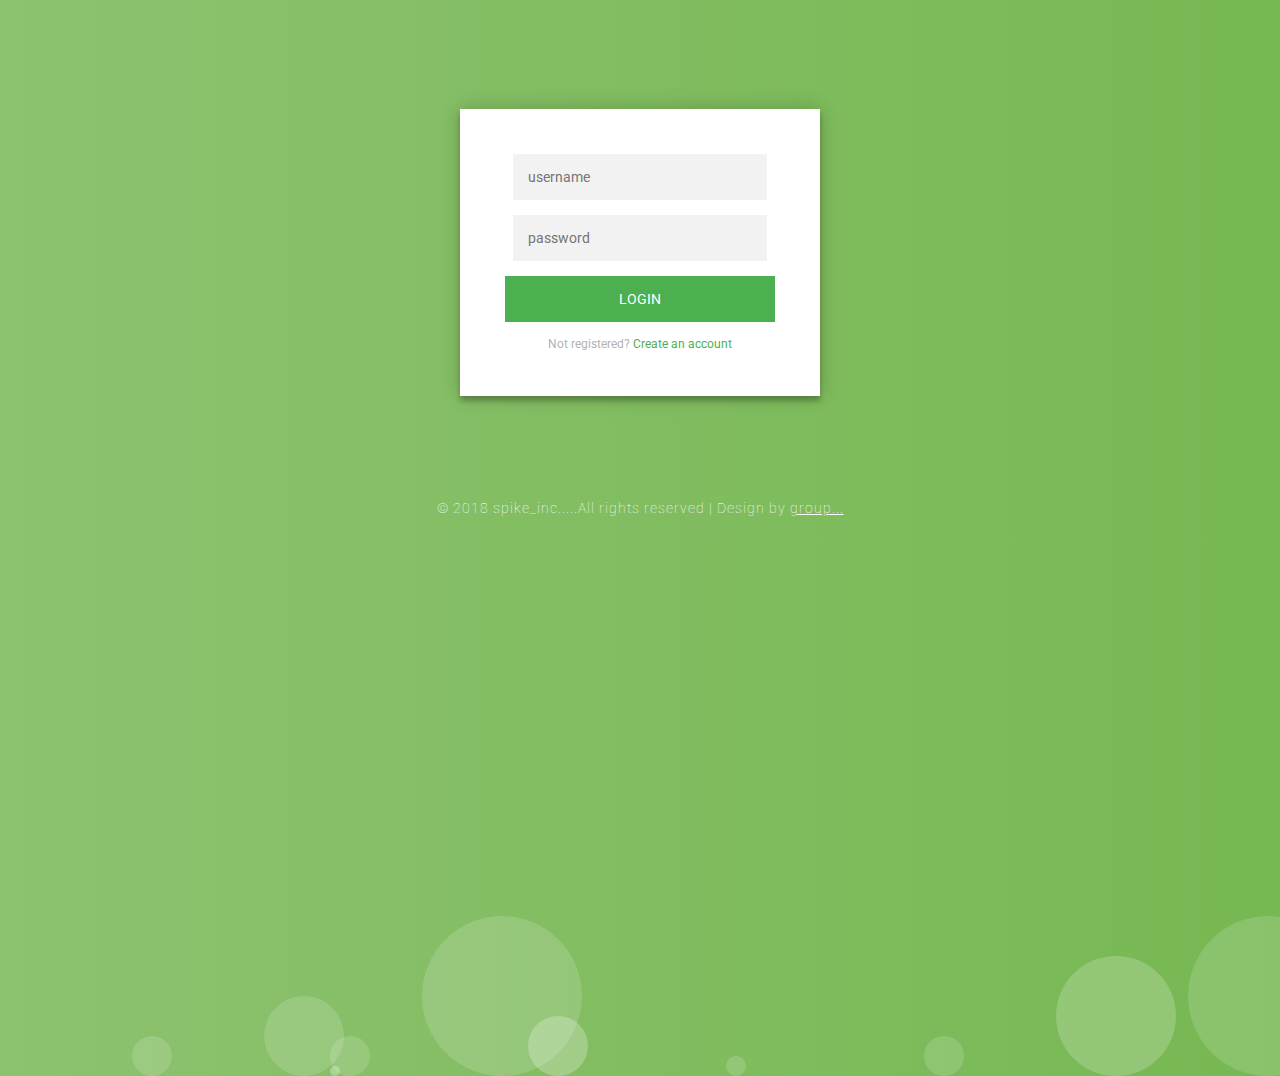
<file: index.html>
<!DOCTYPE html>
<html lang="en">
<head>
<title>Login Form</title>
<meta name="viewport" content="width=device-width, initial-scale=1">
<meta http-equiv="Content-Type" content="text/html; charset=utf-8" />
<!-- Custom Theme files -->
<link href="login.css" rel="stylesheet" type="text/css" media="all" />
<!-- //Custom Theme files -->
<!-- web font -->
<link href="//fonts.googleapis.com/css?family=Roboto:300,300i,400,400i,700,700i" rel="stylesheet">
<!-- //web font -->
</head>
<body>
  <!-- main -->
<div class="login-page">
  <div class="form">
 <!--<form class="register-form">
      <input type="text" placeholder="name"/>
      <input type="password" placeholder="password"/>
      <input type="text" placeholder="email address"/>
      <button>create</button>
      <p class="message">Already registered? <a href="#">Sign In</a></p>
    </form> -->
    <form class="login-form" action="Login" method="POST">
      <input type="text"  name = "userName" placeholder="username"/>
      <input type="password" name ="password" placeholder="password"/>
      <button>login</button>
      <p class="message">Not registered? <a href="reg.html">Create an account</a></p>
    </form>
  </div>
</div>
<div class="colorlibcopy-agile">
      <p>© 2018 spike_inc.....All rights reserved | Design by <a href="#" target="_blank">group...</a></p>
    </div>
    <script type="text/javascript" href="js/login.js"></script>
    <!-- //copyright -->
    <ul class="colorlib-bubbles">
      <li></li>
      <li></li>
      <li></li>
      <li></li>
      <li></li>
      <li></li>
      <li></li>
      <li></li>
      <li></li>
      <li></li>
    </ul>
  </div>
  <!-- //main -->
</body>
</html>
</file>
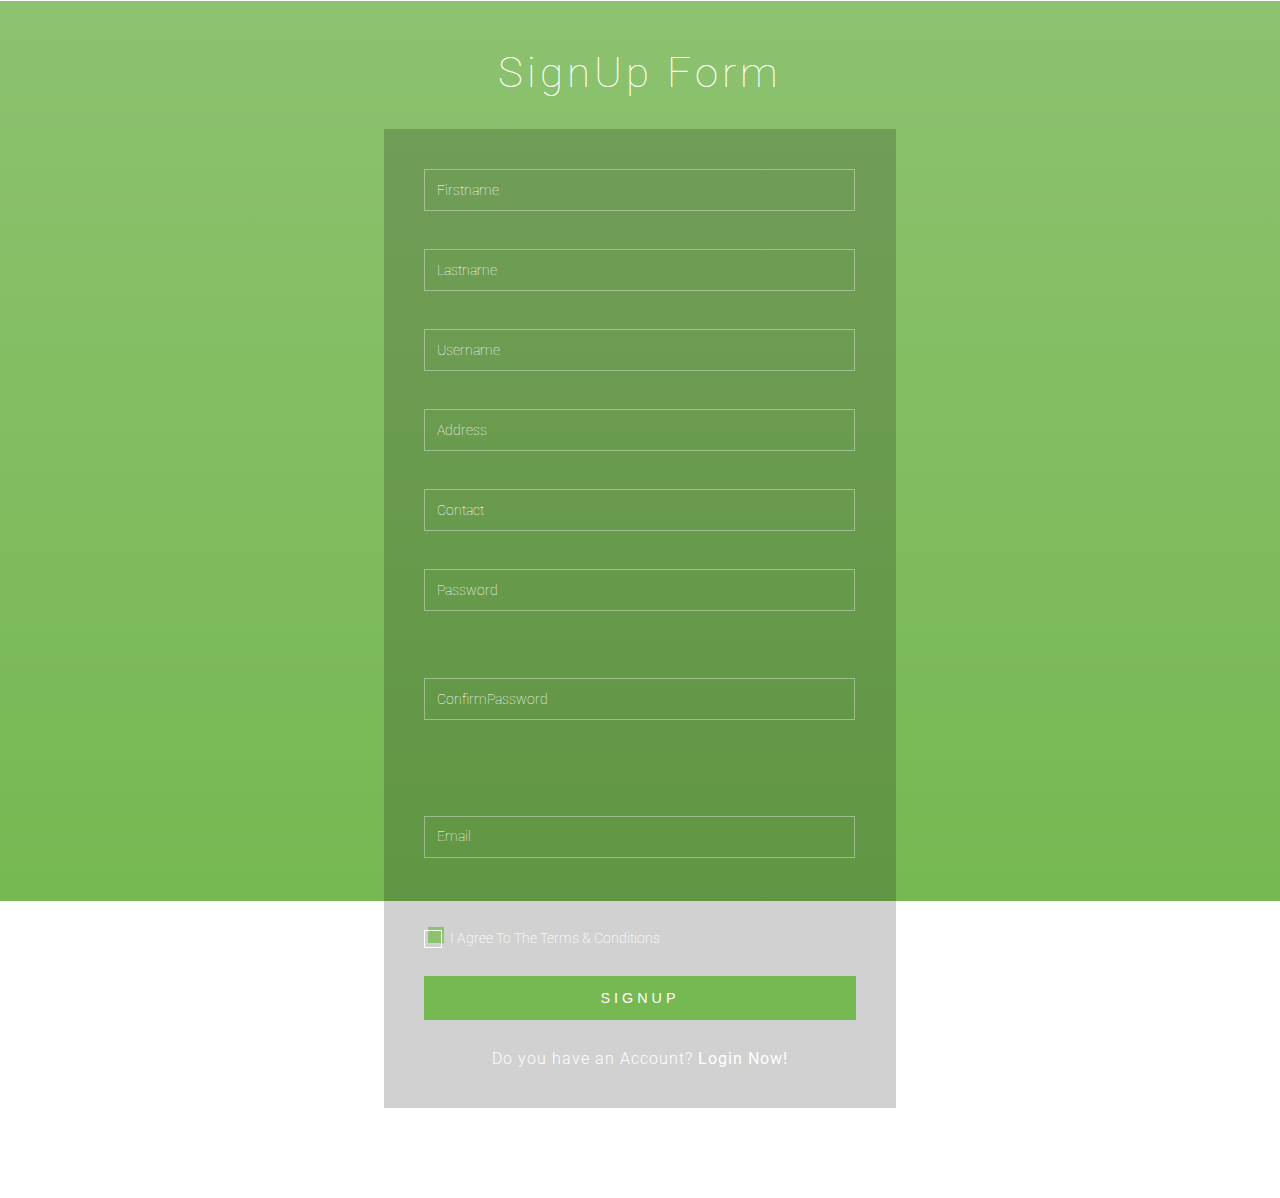
<file: reg.html>
<!DOCTYPE html>
<html lang="en">
<head>
<title>SignUp Form</title>
<meta name="viewport" content="width=device-width, initial-scale=1">
<meta http-equiv="Content-Type" content="text/html; charset=utf-8" />
<script type="application/x-javascript"> addEventListener("load", function() { setTimeout(hideURLbar, 0); }, false); function hideURLbar(){ window.scrollTo(0,1); } </script>
<!-- Custom Theme files -->
<link href="reg.css" rel="stylesheet" type="text/css" media="all" />
<!-- //Custom Theme files -->
<!-- web font -->
<link href="//fonts.googleapis.com/css?family=Roboto:300,300i,400,400i,700,700i" rel="stylesheet">
<!-- //web font -->
</head>
<body>
	<!-- main -->
	<div class="main-w3layouts wrapper">
		<h1>SignUp Form</h1>
		<div class="main-agileinfo">
			<div class="agileits-top">
				<form action="Registration" method="POST" name="registration">
					<!-- <form action="FirstRegistration" method="POST"> -->
					<input class="text" type="text" name="firstName" placeholder="Firstname" required=""><br><br>
					<input class="text" type="text" name="lastName" placeholder="Lastname" required=""><br><br>
					<input class="text" type="text" name="userName" placeholder="Username" required=""><br><br>
					<input class="text" type="text" name="address" placeholder="Address" required=""><br><br>
					<input class="text" type="text" name="telephone" placeholder="Contact" required=""><br><br>
					<input class="text" type="password" name="password" placeholder="Password" required=""><br><br>
					<input class="text w3lpass" type="password" name="confirmPass" placeholder="ConfirmPassword"  onchange="passwordValidate();" required=""><br><br>
					<input class="text email" type="email" name="email" placeholder="Email" required=""><br><br>
					<div class="wthree-text">
						<label class="anim">
							<input type="checkbox" class="checkbox" required="">
							<span>I Agree To The Terms & Conditions</span>
						</label>
						<div class="clear"> </div>
					</div>
					<input type="submit" value="SIGNUP">
				</form>
				<p>Do you have an Account? <a href="login.html"> Login Now!</a></p>
			</div>
		</div>
		<!-- copyright -->
		<div class="colorlibcopy-agile">
			<p>© 2018 spike_inc.....All rights reserved | Design by <a href="#" target="_blank">Marvin</a></p>
		</div>
		<!-- //copyright -->
		<ul class="colorlib-bubbles">
			<li></li>
			<li></li>
			<li></li>
			<li></li>
			<li></li>
			<li></li>
			<li></li>
			<li></li>
			<li></li>
			<li></li>
		</ul>
	</div>
	<!-- //main -->

	<script>
        //Function to cross-check the two passwords
        function passwordValidate(){
            //Why can't javascript obtained variables be declared globally??!
            
            var password = document.forms["registration"]["Password"].value; /*Variable to pick original password from the form*/
            var confirmPass = document.forms["registration"]["confirmPass"].value; /*Variable to pick the confirmatory password from the form*/
            if (confirmPass != password){
                document.getElementById("passwordError").innerHTML = "Passwords do not match!";
            }else{
                document.getElementById("passwordError").innerHTML = "";
            }
        }
        
    </script>
</body>
</html>
</file>
<file: login.css>
@import url(https://fonts.googleapis.com/css?family=Roboto:300);

.login-page {
  width: 360px;
  padding: 8% 0 0;
  margin: auto;
}
.form {
  position: relative;
  z-index: 1;
  background: #FFFFFF;
  max-width: 360px;
  margin: 0 auto 100px;
  padding: 45px;
  text-align: center;
  box-shadow: 0 0 20px 0 rgba(0, 0, 0, 0.2), 0 5px 5px 0 rgba(0, 0, 0, 0.24);
}
.form input {
  font-family: "Roboto", sans-serif;
  outline: 0;
  background: #f2f2f2;
  width: 100%;
  border: 0;
  margin: 0 0 15px;
  padding: 15px;
  box-sizing: border-box;
  font-size: 14px;
}
.form button {
  font-family: "Roboto", sans-serif;
  text-transform: uppercase;
  outline: 0;
  background: #4CAF50;
  width: 100%;
  border: 0;
  padding: 15px;
  color: #FFFFFF;
  font-size: 14px;
  -webkit-transition: all 0.3 ease;
  transition: all 0.3 ease;
  cursor: pointer;
}
.form button:hover,.form button:active,.form button:focus {
  background: #43A047;
}
.form .message {
  margin: 15px 0 0;
  color: #b3b3b3;
  font-size: 12px;
}
.form .message a {
  color: #4CAF50;
  text-decoration: none;
}
.form .register-form {
  display: none;
}
.container {
  position: relative;
  z-index: 1;
  max-width: 300px;
  margin: 0 auto;
}
.container:before, .container:after {
  content: "";
  display: block;
  clear: both;
}
.container .info {
  margin: 50px auto;
  text-align: center;
}
.container .info h1 {
  margin: 0 0 15px;
  padding: 0;
  font-size: 36px;
  font-weight: 300;
  color: #1a1a1a;
}
.container .info span {
  color: #4d4d4d;
  font-size: 12px;
}
.container .info span a {
  color: #000000;
  text-decoration: none;
}
.container .info span .fa {
  color: #EF3B3A;
}
body {
  background: #76b852; /* fallback for old browsers */
  background: -webkit-linear-gradient(right, #76b852, #8DC26F);
  background: -moz-linear-gradient(right, #76b852, #8DC26F);
  background: -o-linear-gradient(right, #76b852, #8DC26F);
  background: linear-gradient(to left, #76b852, #8DC26F);
  font-family: "Roboto", sans-serif;
  -webkit-font-smoothing: antialiased;
  -moz-osx-font-smoothing: grayscale;      
}

.colorlib-bubbles {
  position: absolute;
  top: 0;
  left: 0;
  width: 100%;
  height: 100%;
  z-index: -1;
}

.colorlib-bubbles li {
  position: absolute;
  list-style: none;
  display: block;
  width: 40px;
  height: 40px;
  background-color: rgba(255, 255, 255, 0.15);
  bottom: -160px;
  -webkit-animation: square 20s infinite;
  -moz-animation: square 250s infinite;
  -o-animation: square 20s infinite;
  -ms-animation: square 20s infinite;
  animation: square 20s infinite;
  -webkit-transition-timing-function: linear;
  -moz-transition-timing-function: linear;
  -o-transition-timing-function: linear;
  -ms-transition-timing-function: linear;
  transition-timing-function: linear;
  -webkit-border-radius: 50%;
  -moz-border-radius: 50%;
  -o-border-radius: 50%;
  -ms-border-radius: 50%;
  border-radius: 50%;
}

.colorlib-bubbles li:nth-child(1) {
  left: 10%;
}

.colorlib-bubbles li:nth-child(2) {
  left: 20%;
  width: 80px;
  height: 80px;
  -webkit-animation-delay: 2s;
  -moz-animation-delay: 2s;
  -o-animation-delay: 2s;
  -ms-animation-delay: 2s;
  animation-delay: 2s;
  -webkit-animation-duration: 17s;
  -moz-animation-duration: 17s;
  -o-animation-duration: 17s;
  animation-duration: 17s;
}

.colorlib-bubbles li:nth-child(3) {
  left: 25%;
  -webkit-animation-delay: 4s;
  -moz-animation-delay: 4s;
  -o-animation-delay: 4s;
  -ms-animation-delay: 4s;
  animation-delay: 4s;
}

.colorlib-bubbles li:nth-child(4) {
  left: 40%;
  width: 60px;
  height: 60px;
  -webkit-animation-duration: 22s;
  -moz-animation-duration: 22s;
  -o-animation-duration: 22s;
  -ms-animation-duration: 22s;
  animation-duration: 22s;
  background-color: rgba(255, 255, 255, 0.25);
}

.colorlib-bubbles li:nth-child(5) {
  left: 70%;
}

.colorlib-bubbles li:nth-child(6) {
  left: 80%;
  width: 120px;
  height: 120px;
  -webkit-animation-delay: 3s;
  -moz-animation-delay: 3s;
  -o-animation-delay: 3s;
  -ms-animation-delay: 3s;
  animation-delay: 3s;
  background-color: rgba(255, 255, 255, 0.2);
}

.colorlib-bubbles li:nth-child(7) {
  left: 32%;
  width: 160px;
  height: 160px;
  -webkit-animation-delay: 7s;
  -moz-animation-delay: 7s;
  -o-animation-delay: 7s;
  -ms-animation-delay: 7s;
  animation-delay: 7s;
}

.colorlib-bubbles li:nth-child(8) {
  left: 55%;
  width: 20px;
  height: 20px;
  -webkit-animation-delay: 15s;
  -moz-animation-delay: 15s;
  animation-delay: 15s;
  -webkit-animation-duration: 40s;
  -moz-animation-duration: 40s;
  animation-duration: 40s;
}

.colorlib-bubbles li:nth-child(9) {
  left: 25%;
  width: 10px;
  height: 10px;
  -webkit-animation-delay: 2s;
  animation-delay: 2s;
  -webkit-animation-duration: 40s;
  animation-duration: 40s;
  background-color: rgba(255, 255, 255, 0.3);
}

.colorlib-bubbles li:nth-child(10) {
  left: 90%;
  width: 160px;
  height: 160px;
  -webkit-animation-delay: 11s;
  animation-delay: 11s;
}

@keyframes rippling {
  50% {
    border-left-color: #fff;
  }

  100% {
    border-bottom-color: #fff;
    border-left-color: #fff;
  }
}


@-webkit-keyframes square {
  0% {
    -webkit-transform: translateY(0);
    -moz-transform: translateY(0);
    -o-transform: translateY(0);
    -ms-transform: translateY(0);
    transform: translateY(0);
  }

  100% {
    -webkit-transform: translateY(-700px) rotate(600deg);
    -moz-transform: translateY(-700px) rotate(600deg);
    -o-transform: translateY(-700px) rotate(600deg);
    -ms-transform: translateY(-700px) rotate(600deg);
    transform: translateY(-700px) rotate(600deg);
  }
}

@keyframes square {
  0% {
    -webkit-transform: translateY(0);
    -moz-transform: translateY(0);
    -o-transform: translateY(0);
    -ms-transform: translateY(0);
    transform: translateY(0);
  }

  100% {
    -webkit-transform: translateY(-700px) rotate(600deg);
    -moz-transform: translateY(-700px) rotate(600deg);
    -o-transform: translateY(-700px) rotate(600deg);
    -ms-transform: translateY(-700px) rotate(600deg);
    transform: translateY(-700px) rotate(600deg);
  }
}

/*-- responsive-design --*/
@media(max-width:1440px) {
  input[type="text"], input[type="email"], input[type="password"] {
    width: 94%;
  }
}

@media(max-width:1366px) {
  h1 {
    font-size: 2.6em;
  }


  .colorlibcopy-agile {
  margin: 2em 0 1em;
  text-align: center;
}

.colorlibcopy-agile p {
  font-size: .9em;
  color: #fff;
  line-height: 1.8em;
  letter-spacing: 1px;
  font-weight: 100;
}

.colorlibcopy-agile p a {
  color: #fff;
  transition: 0.5s all;
  -webkit-transition: 0.5s all;
  -moz-transition: 0.5s all;
  -o-transition: 0.5s all;
  -ms-transition: 0.5s all;
}

.colorlibcopy-agile p a:hover {
  color: #000;
}

/*-- //copyright --*/
</file>
<file: reg.css>
html, body, div, span, applet, object, iframe, h1, h2, h3, h4, h5, h6, p, blockquote, pre, a, abbr, acronym, address, big, cite, code, del, dfn, em, img, ins, kbd, q, s, samp, small, strike, strong, sub, sup, tt, var, b, u, i, dl, dt, dd, ol, nav ul, nav li, fieldset, form, label, legend, table, caption, tbody, tfoot, thead, tr, th, td, article, aside, canvas, details, embed, figure, figcaption, footer, header, hgroup, menu, nav, output, ruby, section, summary, time, mark, audio, video {
  margin: 0;
  padding: 0;
  border: 0;
  font-size: 100%;
  font: inherit;
  vertical-align: baseline;
}

article, aside, details, figcaption, figure, footer, header, hgroup, menu, nav, section {
  display: block;
}

ol, ul {
  list-style: none;
  margin: 0px;
  padding: 0px;
}

blockquote, q {
  quotes: none;
}

blockquote:before, blockquote:after, q:before, q:after {
  content: '';
  content: none;
}

table {
  border-collapse: collapse;
  border-spacing: 0;
}

/*-- start editing from here --*/
a {
  text-decoration: none;
}

.txt-rt {
  text-align: right;
}

/* text align right */
.txt-lt {
  text-align: left;
}

/* text align left */
.txt-center {
  text-align: center;
}

/* text align center */
.float-rt {
  float: right;
}

/* float right */
.float-lt {
  float: left;
}

/* float left */
.clear {
  clear: both;
}

/* clear float */
.pos-relative {
  position: relative;
}

/* Position Relative */
.pos-absolute {
  position: absolute;
}

/* Position Absolute */
.vertical-base {
  vertical-align: baseline;
}

/* vertical align baseline */
.vertical-top {
  vertical-align: top;
}

/* vertical align top */
nav.vertical ul li {
  display: block;
}

/* vertical menu */
nav.horizontal ul li {
  display: inline-block;
}

/* horizontal menu */
img {
  max-width: 100%;
}

/*-- end reset --*/
body {
  background: #76b852;
  /* fallback for old browsers */
  background: -webkit-linear-gradient(to top, #76b852, #8DC26F);
  background: -moz-linear-gradient(to top, #76b852, #8DC26F);
  background: -o-linear-gradient(to top, #76b852, #8DC26F);
  background: linear-gradient(to top, #76b852, #8DC26F);
  background-size: cover;
  background-attachment: fixed;
  font-family: 'Roboto', sans-serif;
}

h1 {
  font-size: 3em;
  text-align: center;
  color: #fff;
  font-weight: 100;
  text-transform: capitalize;
  letter-spacing: 4px;
  font-family: 'Roboto', sans-serif;
}

/*-- main --*/
.main-w3layouts {
  padding: 3em 0 1em;
}

.main-agileinfo {
  width: 35%;
  margin: 3em auto;
  background: rgba(0, 0, 0, 0.18);
  background-size: cover;
}

.agileits-top {
  padding: 3em;
}

input[type="text"], input[type="email"], input[type="password"] {
  font-size: 0.9em;
  color: #fff;
  font-weight: 100;
  width: 94.5%;
  display: block;
  border: none;
  padding: 0.8em;
  border: solid 1px rgba(255, 255, 255, 0.37);
  -webkit-transition: all 0.3s cubic-bezier(0.64, 0.09, 0.08, 1);
  transition: all 0.3s cubic-bezier(0.64, 0.09, 0.08, 1);
  background: -webkit-linear-gradient(top, rgba(255, 255, 255, 0) 96%, #fff 4%);
  background: linear-gradient(to bottom, rgba(255, 255, 255, 0) 96%, #fff 4%);
  background-position: -800px 0;
  background-size: 100%;
  background-repeat: no-repeat;
  color: #fff;
  font-family: 'Roboto', sans-serif;
}

input.email, input.text.w3lpass {
  margin: 2em 0;
}

.text:focus, .text:valid {
  box-shadow: none;
  outline: none;
  background-position: 0 0;
}

.text:focus::-webkit-input-placeholder, .text:valid::-webkit-input-placeholder {
  color: rgba(255, 255, 255, 0.7);
  font-size: .9em;
  -webkit-transform: translateY(-30px);
  -moz-transform: translateY(-30px);
  -o-transform: translateY(-30px);
  -ms-transform: translateY(-30px);
  transform: translateY(-30px);
  visibility: visible !important;
}

::-webkit-input-placeholder {
  color: #fff;
  font-weight: 100;
}

:-moz-placeholder {
  /* Firefox 18- */
  color: #fff;
}

::-moz-placeholder {
  /* Firefox 19+ */
  color: #fff;
}

:-ms-input-placeholder {
  color: #fff;
}

input[type="submit"] {
  font-size: .9em;
  color: #fff;
  background: #76b852;
  outline: none;
  border: 1px solid #76b852;
  cursor: pointer;
  padding: 0.9em;
  -webkit-appearance: none;
  width: 100%;
  margin: 2em 0;
  letter-spacing: 4px;
}

input[type="submit"]:hover {
  -webkit-transition: .5s all;
  -moz-transition: .5s all;
  -o-transition: .5s all;
  -ms-transition: .5s all;
  transition: .5s all;
  background: #8DC26F;
}

.agileits-top p {
  font-size: 1em;
  color: #fff;
  text-align: center;
  letter-spacing: 1px;
  font-weight: 300;
}

.agileits-top p a {
  color: #fff;
  -webkit-transition: .5s all;
  -moz-transition: .5s all;
  transition: .5s all;
  font-weight: 400;
}

.agileits-top p a:hover {
  color: #76b852;
}

/*-- //main --*/
/*-- checkbox --*/
.wthree-text label {
  font-size: 0.9em;
  color: #fff;
  font-weight: 200;
  cursor: pointer;
  position: relative;
}

input.checkbox {
  background: #8DC26F;
  cursor: pointer;
  width: 1.2em;
  height: 1.2em;
}

input.checkbox:before {
  content: "";
  position: absolute;
  width: 1.2em;
  height: 1.2em;
  background: inherit;
  cursor: pointer;
}

input.checkbox:after {
  content: "";
  position: absolute;
  top: 0px;
  left: 0;
  z-index: 1;
  width: 1.2em;
  height: 1.2em;
  border: 1px solid #fff;
  -webkit-transition: .4s ease-in-out;
  -moz-transition: .4s ease-in-out;
  -o-transition: .4s ease-in-out;
  transition: .4s ease-in-out;
}

input.checkbox:checked:after {
  -webkit-transform: rotate(-45deg);
  -moz-transform: rotate(-45deg);
  -o-transform: rotate(-45deg);
  -ms-transform: rotate(-45deg);
  transform: rotate(-45deg);
  height: .5rem;
  border-color: #fff;
  border-top-color: transparent;
  border-right-color: transparent;
}

.anim input.checkbox:checked:after {
  -webkit-transform: rotate(-45deg);
  -moz-transform: rotate(-45deg);
  -o-transform: rotate(-45deg);
  -ms-transform: rotate(-45deg);
  transform: rotate(-45deg);
  height: .5rem;
  border-color: transparent;
  border-right-color: transparent;
  animation: .4s rippling .4s ease;
  animation-fill-mode: forwards;
}

@keyframes rippling {
  50% {
    border-left-color: #fff;
  }

  100% {
    border-bottom-color: #fff;
    border-left-color: #fff;
  }
}

/*-- //checkbox --*/
/*-- copyright --*/
.colorlibcopy-agile {
  margin: 2em 0 1em;
  text-align: center;
}

.colorlibcopy-agile p {
  font-size: .9em;
  color: #fff;
  line-height: 1.8em;
  letter-spacing: 1px;
  font-weight: 100;
}

.colorlibcopy-agile p a {
  color: #fff;
  transition: 0.5s all;
  -webkit-transition: 0.5s all;
  -moz-transition: 0.5s all;
  -o-transition: 0.5s all;
  -ms-transition: 0.5s all;
}

.colorlibcopy-agile p a:hover {
  color: #000;
}

/*-- //copyright --*/
.wrapper {
  position: relative;
  overflow: hidden;
}

.colorlib-bubbles {
  position: absolute;
  top: 0;
  left: 0;
  width: 100%;
  height: 100%;
  z-index: -1;
}

.colorlib-bubbles li {
  position: absolute;
  list-style: none;
  display: block;
  width: 40px;
  height: 40px;
  background-color: rgba(255, 255, 255, 0.15);
  bottom: -160px;
  -webkit-animation: square 20s infinite;
  -moz-animation: square 250s infinite;
  -o-animation: square 20s infinite;
  -ms-animation: square 20s infinite;
  animation: square 20s infinite;
  -webkit-transition-timing-function: linear;
  -moz-transition-timing-function: linear;
  -o-transition-timing-function: linear;
  -ms-transition-timing-function: linear;
  transition-timing-function: linear;
  -webkit-border-radius: 50%;
  -moz-border-radius: 50%;
  -o-border-radius: 50%;
  -ms-border-radius: 50%;
  border-radius: 50%;
}

.colorlib-bubbles li:nth-child(1) {
  left: 10%;
}

.colorlib-bubbles li:nth-child(2) {
  left: 20%;
  width: 80px;
  height: 80px;
  -webkit-animation-delay: 2s;
  -moz-animation-delay: 2s;
  -o-animation-delay: 2s;
  -ms-animation-delay: 2s;
  animation-delay: 2s;
  -webkit-animation-duration: 17s;
  -moz-animation-duration: 17s;
  -o-animation-duration: 17s;
  animation-duration: 17s;
}

.colorlib-bubbles li:nth-child(3) {
  left: 25%;
  -webkit-animation-delay: 4s;
  -moz-animation-delay: 4s;
  -o-animation-delay: 4s;
  -ms-animation-delay: 4s;
  animation-delay: 4s;
}

.colorlib-bubbles li:nth-child(4) {
  left: 40%;
  width: 60px;
  height: 60px;
  -webkit-animation-duration: 22s;
  -moz-animation-duration: 22s;
  -o-animation-duration: 22s;
  -ms-animation-duration: 22s;
  animation-duration: 22s;
  background-color: rgba(255, 255, 255, 0.25);
}

.colorlib-bubbles li:nth-child(5) {
  left: 70%;
}

.colorlib-bubbles li:nth-child(6) {
  left: 80%;
  width: 120px;
  height: 120px;
  -webkit-animation-delay: 3s;
  -moz-animation-delay: 3s;
  -o-animation-delay: 3s;
  -ms-animation-delay: 3s;
  animation-delay: 3s;
  background-color: rgba(255, 255, 255, 0.2);
}

.colorlib-bubbles li:nth-child(7) {
  left: 32%;
  width: 160px;
  height: 160px;
  -webkit-animation-delay: 7s;
  -moz-animation-delay: 7s;
  -o-animation-delay: 7s;
  -ms-animation-delay: 7s;
  animation-delay: 7s;
}

.colorlib-bubbles li:nth-child(8) {
  left: 55%;
  width: 20px;
  height: 20px;
  -webkit-animation-delay: 15s;
  -moz-animation-delay: 15s;
  animation-delay: 15s;
  -webkit-animation-duration: 40s;
  -moz-animation-duration: 40s;
  animation-duration: 40s;
}

.colorlib-bubbles li:nth-child(9) {
  left: 25%;
  width: 10px;
  height: 10px;
  -webkit-animation-delay: 2s;
  animation-delay: 2s;
  -webkit-animation-duration: 40s;
  animation-duration: 40s;
  background-color: rgba(255, 255, 255, 0.3);
}

.colorlib-bubbles li:nth-child(10) {
  left: 90%;
  width: 160px;
  height: 160px;
  -webkit-animation-delay: 11s;
  animation-delay: 11s;
}

@-webkit-keyframes square {
  0% {
    -webkit-transform: translateY(0);
    -moz-transform: translateY(0);
    -o-transform: translateY(0);
    -ms-transform: translateY(0);
    transform: translateY(0);
  }

  100% {
    -webkit-transform: translateY(-700px) rotate(600deg);
    -moz-transform: translateY(-700px) rotate(600deg);
    -o-transform: translateY(-700px) rotate(600deg);
    -ms-transform: translateY(-700px) rotate(600deg);
    transform: translateY(-700px) rotate(600deg);
  }
}

@keyframes square {
  0% {
    -webkit-transform: translateY(0);
    -moz-transform: translateY(0);
    -o-transform: translateY(0);
    -ms-transform: translateY(0);
    transform: translateY(0);
  }

  100% {
    -webkit-transform: translateY(-700px) rotate(600deg);
    -moz-transform: translateY(-700px) rotate(600deg);
    -o-transform: translateY(-700px) rotate(600deg);
    -ms-transform: translateY(-700px) rotate(600deg);
    transform: translateY(-700px) rotate(600deg);
  }
}

/*-- responsive-design --*/
@media(max-width:1440px) {
  input[type="text"], input[type="email"], input[type="password"] {
    width: 94%;
  }
}

@media(max-width:1366px) {
  h1 {
    font-size: 2.6em;
  }

  .agileits-top {
    padding: 2.5em;
  }

  .main-agileinfo {
    margin: 2em auto;
  }

  .main-agileinfo {
    width: 36%;
  }
}

@media(max-width:1280px) {
  .main-agileinfo {
    width: 40%;
  }
}

@media(max-width:1080px) {
  .main-agileinfo {
    width: 46%;
  }
}

@media(max-width:1024px) {
  .main-agileinfo {
    width: 49%;
  }
}

@media(max-width:991px) {
  h1 {
    font-size: 2.4em;
  }

  .main-w3layouts {
    padding: 2em 0 1em;
  }
}

@media(max-width:900px) {
  .main-agileinfo {
    width: 58%;
  }

  input[type="text"], input[type="email"], input[type="password"] {
    width: 93%;
  }
}

@media(max-width:800px) {
  h1 {
    font-size: 2.2em;
  }
}

@media(max-width:736px) {
  .main-agileinfo {
    width: 62%;
  }
}

@media(max-width:667px) {
  .main-agileinfo {
    width: 67%;
  }
}

@media(max-width:600px) {
  .agileits-top {
    padding: 2.2em;
  }

  input.email, input.text.w3lpass {
    margin: 1.5em 0;
  }

  input[type="submit"] {
    margin: 2em 0;
  }

  h1 {
    font-size: 2em;
    letter-spacing: 3px;
  }
}

@media(max-width:568px) {
  .main-agileinfo {
    width: 75%;
  }

  .colorlibcopy-agile p {
    padding: 0 2em;
  }
}

@media(max-width:480px) {
  h1 {
    font-size: 1.8em;
    letter-spacing: 3px;
  }

  .agileits-top {
    padding: 1.8em;
  }

  input[type="text"], input[type="email"], input[type="password"] {
    width: 91%;
  }

  .agileits-top p {
    font-size: 0.9em;
  }
}

@media(max-width:414px) {
  h1 {
    font-size: 1.8em;
    letter-spacing: 2px;
  }

  .main-agileinfo {
    width: 85%;
    margin: 1.5em auto;
  }

  .text:focus, .text:valid {
    background-position: 0 0px;
  }

  .wthree-text ul li, .wthree-text ul li:nth-child(2) {
    display: block;
    float: none;
  }

  .wthree-text ul li:nth-child(2) {
    margin-top: 1.5em;
  }

  input[type="submit"] {
    margin: 2em 0 1.5em;
    letter-spacing: 3px;
  }

  input[type="submit"] {
    margin: 2em 0 1.5em;
  }

  .colorlibcopy-agile {
    margin: 1em 0 1em;
  }
}

@media(max-width:384px) {
  .main-agileinfo {
    width: 88%;
  }

  .colorlibcopy-agile p {
    padding: 0 1em;
  }
}

@media(max-width:375px) {
  .agileits-top p {
    letter-spacing: 0px;
  }
}

@media(max-width:320px) {
  .main-w3layouts {
    padding: 1.5em 0 0;
  }

  .agileits-top {
    padding: 1.2em;
  }

  .colorlibcopy-agile {
    margin: 0 0 1em;
  }

  input[type="text"], input[type="email"], input[type="password"] {
    width: 89.5%;
    font-size: 0.85em;
  }

  h1 {
    font-size: 1.7em;
    letter-spacing: 0px;
  }

  .main-agileinfo {
    width: 92%;
    margin: 1em auto;
  }

  .text:focus, .text:valid {
    background-position: 0 0px;
  }

  input[type="submit"] {
    margin: 1.5em 0;
    padding: 0.8em;
    font-size: .85em;
  }

  .colorlibcopy-agile p {
    font-size: .85em;
  }

  .wthree-text label {
    font-size: 0.85em;
  }

  .main-w3layouts {
    padding: 1em 0 0;
  }
}

.detail-container{
    background-color: white;
    width: 70%;
    margin: 2% auto;
}
.container-up{
    border: 4px solid rgb(30, 140, 190);
    border-bottom: none;
    padding-top: 14px;
    border-top-left-radius: 6px;
    border-top-right-radius: 6px;
}
.container-down{
    border: 4px solid rgb(46, 46, 46);
    border-top: none;
    padding-bottom: 14px;
    border-bottom-left-radius: 6px;
    border-bottom-right-radius: 6px;
}
.intro{
    text-align: center;
}
.welcome-section{
    margin-top: 2%;
    margin-bottom: 4%;
}
.welcome-left{
    background-color: rgba(46, 46, 46,0.6);
    float: left;
    width: 19%;
    position: absolute;
    margin-left: 5.3%;
    margin-top: 3.7%;
    border-radius: 8px;
    height: 4px;
}
.welcome-right{
    background-color: rgba(46, 46, 46,0.6);
    float: right;
    width: 27%;
    margin-right: 7%;
    margin-top: -4.3%;
    border-radius: 8px;
    height: 4px;
}
.welcome{
    font-size: 68px;
    color:rgb(28, 129, 176);
    font-weight: 100;
}

.uname{
  font-size: 25px;
  background-color: rgb(46, 46, 46);
  width: 76%;
  color: white;
  border-radius: 6px;
  height: 60px;
  margin: auto;
  line-height: 2.2;
  cursor: default;
}
.field-section-go hr {
  border: 1px solid rgba(46, 46, 46,0.6);
  margin-top: -3.2%;
  width: 100%;
  clear: both;
}
.field-section-go {
  width: 60%;
  margin: auto;
  margin-bottom: 4%;
}
.nobottom{
  margin-bottom:0;
}
.info-section{
  padding-top: 4%;
}
.field{
  float: left;
  font-size: 22px;
  width: 45%;
  text-indent:2%;
}
.detail{
  color: rgb(28, 129, 176);
  font-size: 20px;
  text-align: center;
}
.go-btn{
  width: 20%;
  text-align: center;
  text-decoration: none;
  color: black;
}
.go-btn-right {
  float: right;
}
.go-btn-left{
  float: left;
}
.btn-black {
border: 2px solid #2E2E2E;
}
.btn-black:hover,.btn-black:focus {
  border-color: #2E2E2E;
  background-color: #2E2E2E;
}
.wrongDetails {
  margin-top: -23%;
  margin-left: 36%;
  font-size: 20px;
  color: #FF3636;
  font-weight: 600;
}
.wrongDetails-two,.wrongDetails-three {
  margin-top: -16.4%;
  margin-left: 40%;
  font-size: 18px;
  color: #FF3636;
  font-weight: 600;
}
.wrongDetails-three {
  margin-top: -43.97%;
}

@media screen and (max-width:539px){
  .detail,.field{
      font-size: 18px;
  }
  .detail span{
      margin-left: 55%;
  }
  
}
@media screen and (max-width:429px){
  .detail,.field{
      font-size: 14px;
  }
}s
</file>
